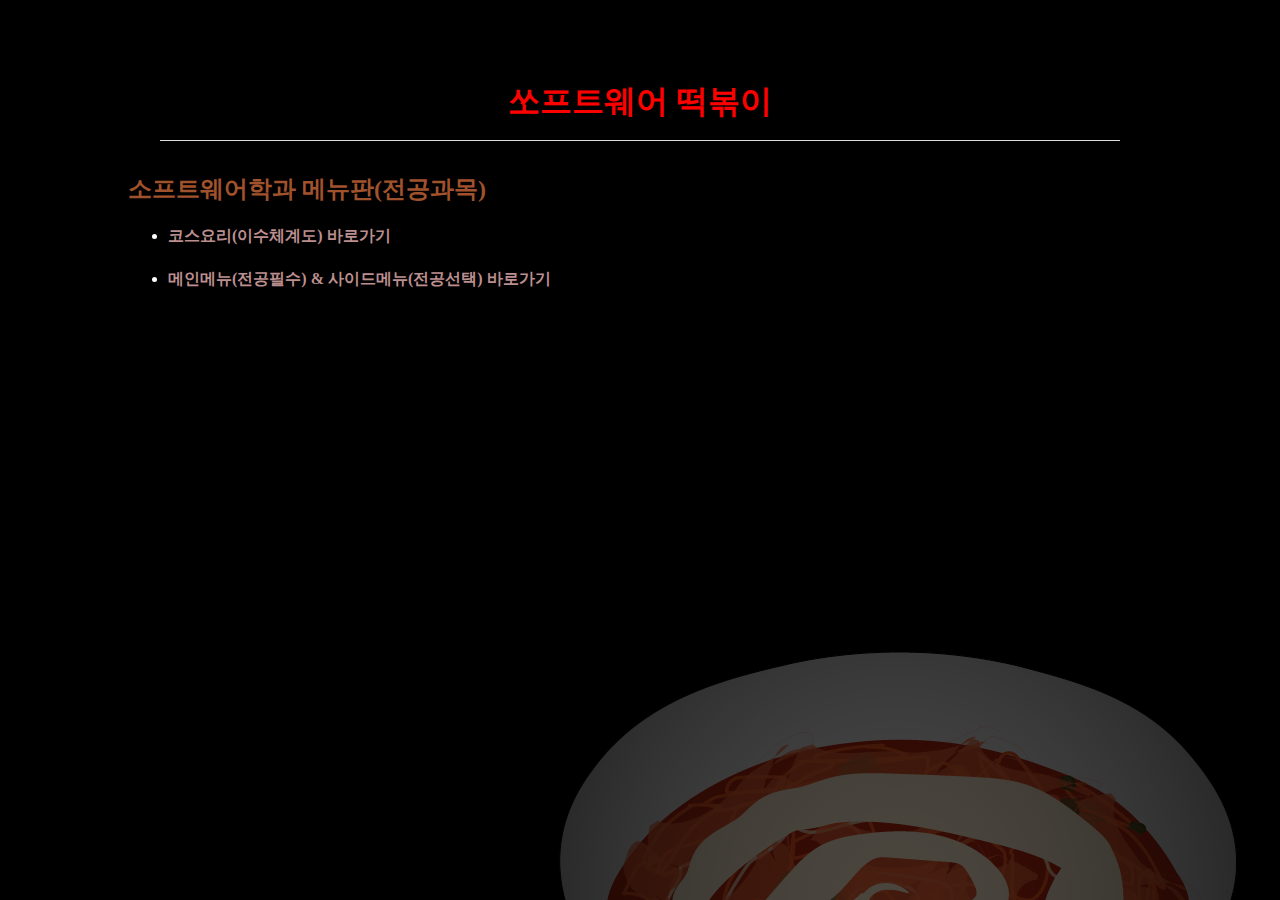
<file: index.html>
<!DOCTYPE html>
<html>
    <head>
        <meta charset="UTF-8">
        <title>쏘프트웨어 떡볶이</title>
        <link rel="stylesheet" href="index.css">
    </head>
    <body>
        <h1><a href="index.html">쏘프트웨어 떡볶이</a></h1>
        
        <h2>소프트웨어학과 메뉴판(전공과목)</h2>
        
        <ul>
            <li><h4><a href="course.html">코스요리(이수체계도) 바로가기</a></h4></li>

            <li><h4><a href="receipt.html">메인메뉴(전공필수) & 사이드메뉴(전공선택) 바로가기</a></h4></li>
        </ul>
    </body>
</html>
</file>
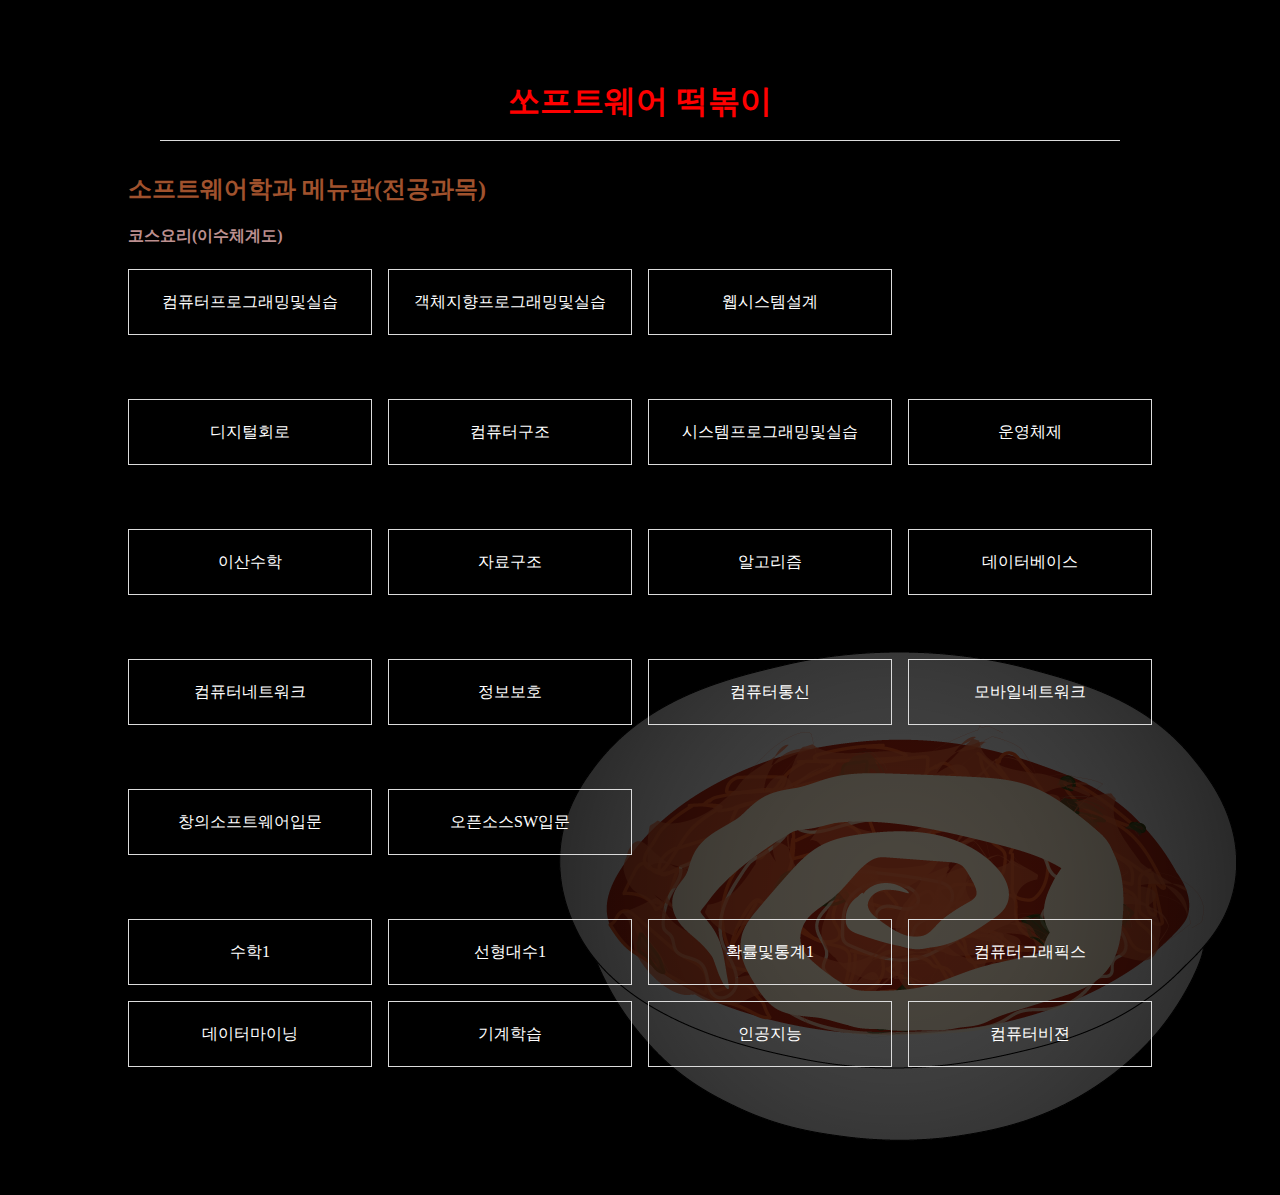
<file: course.html>
<!DOCTYPE html>
<html>
    <head>
        <meta charset="UTF-8">
        <title>쏘프트웨어 떡볶이</title>
        <link rel="stylesheet" href="index.css">
        <link rel="stylesheet" href="course.css">
    </head>
    <body>
        <h1><a href="index.html">쏘프트웨어 떡볶이</a></h1>
        
        <h2>소프트웨어학과 메뉴판(전공과목)</h2>
        
        <h4>코스요리(이수체계도)</h4>
        <div class=course>
            <p>컴퓨터프로그래밍및실습</p>
            <p>객체지향프로그래밍및실습</p>
            <p>웹시스템설계</p>
        </div>

        <div class=course>
            <p>디지털회로</p>
            <p>컴퓨터구조</p>
            <p>시스템프로그래밍및실습</p>
            <p>운영체제</p>
        </div>

        <div class=course>
            <p>이산수학</p>
            <p>자료구조</p>
            <p>알고리즘</p>
            <p>데이터베이스</p>
        </div>

        <div class=course>
            <p>컴퓨터네트워크</p>
            <p>정보보호</p>
            <p>컴퓨터통신</p>
            <p>모바일네트워크</p>
        </div>

        <div class=course>
            <p>창의소프트웨어입문</p>
            <p>오픈소스SW입문</p>
        </div>

        <div class=course>
            <p>수학1</p>
            <p>선형대수1</p>
            <p>확률및통계1</p>
            <p>컴퓨터그래픽스</p>
            <p>데이터마이닝</p>
            <p>기계학습</p>
            <p>인공지능</p>
            <p>컴퓨터비젼</p>
        </div>
    </body>
</html>
</file>
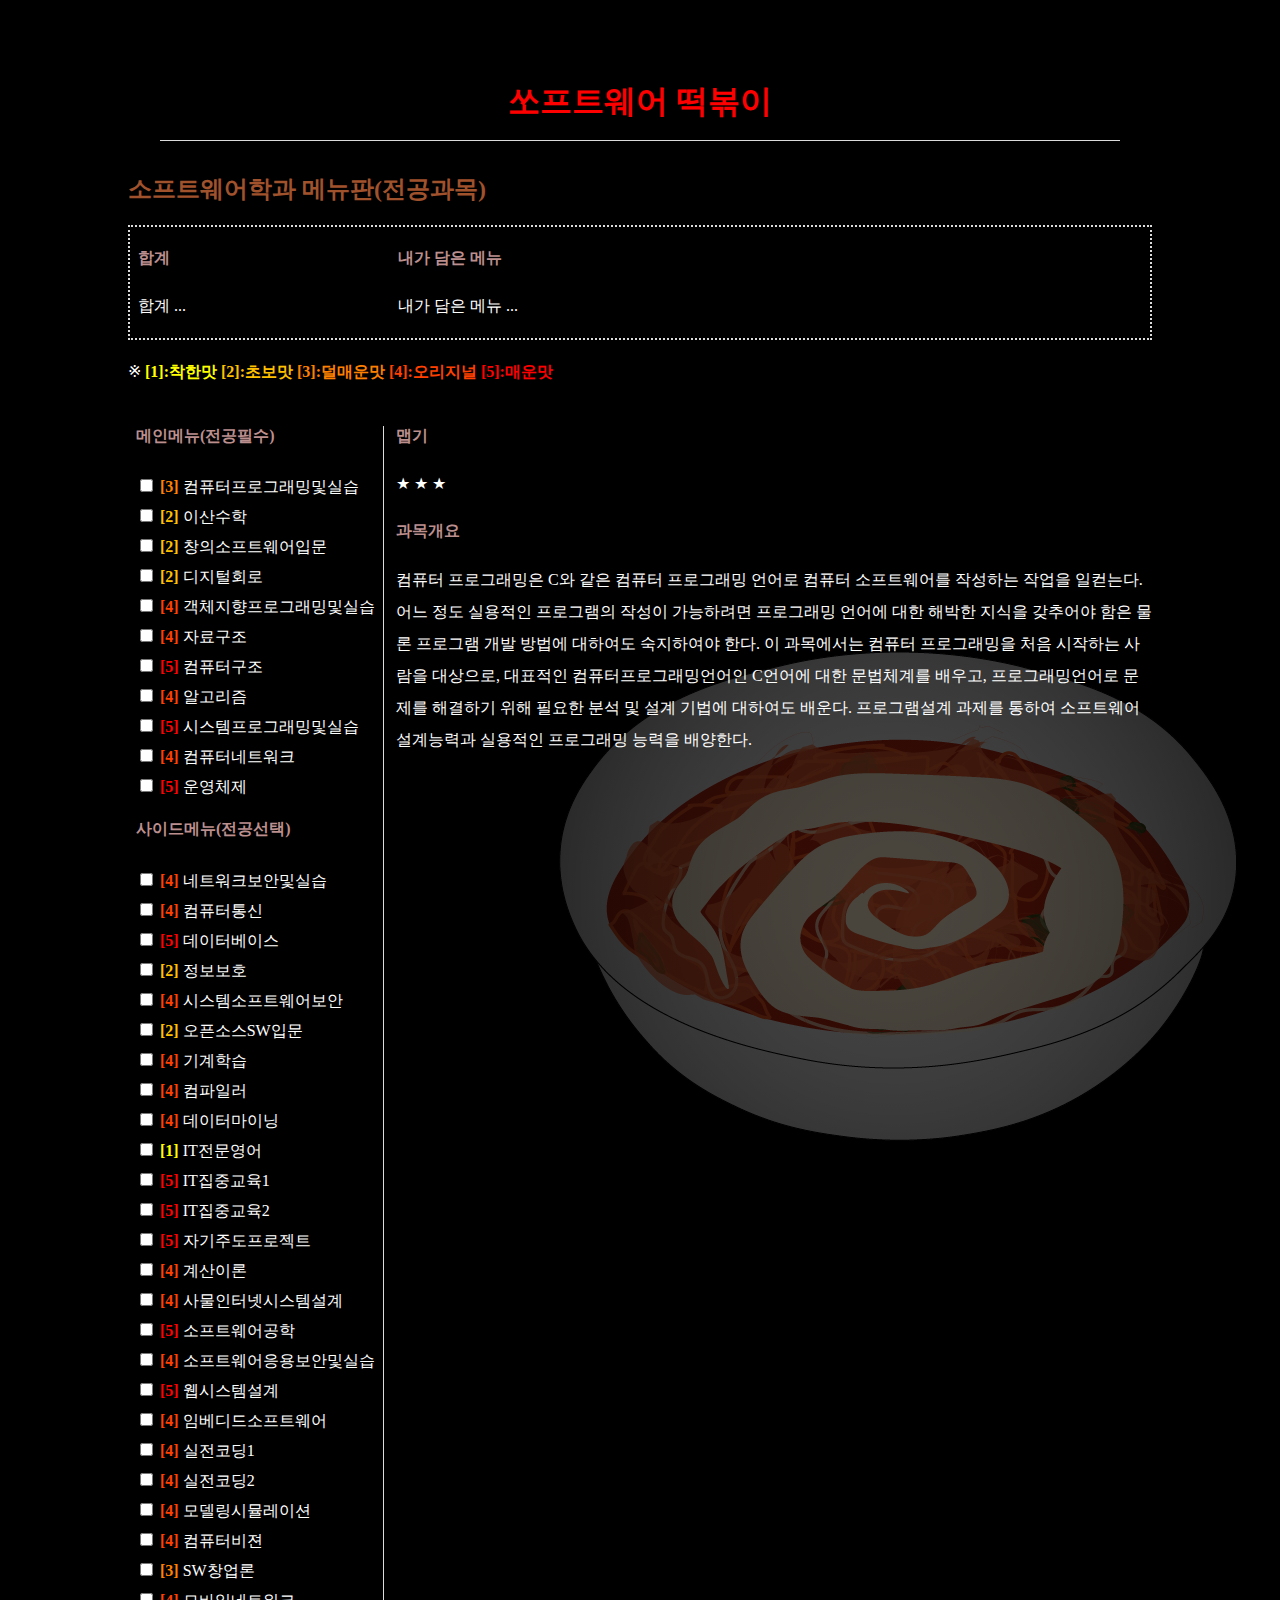
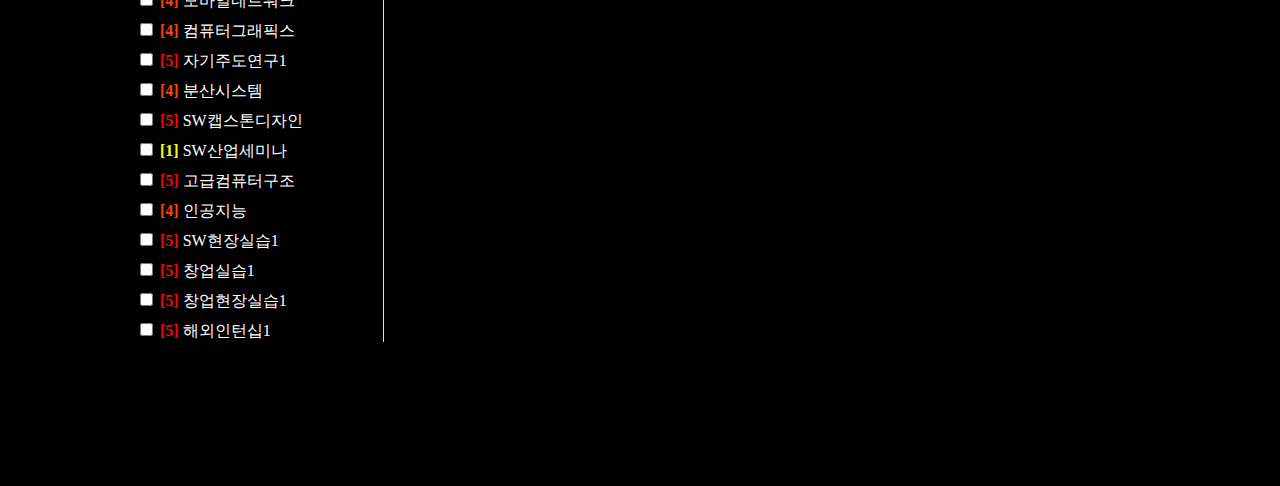
<file: receipt.html>
<!DOCTYPE html>
<html>
    <head>
        <meta charset="UTF-8">
        <title>쏘프트웨어 떡볶이</title>
        <!--<style></style>-->
        <link rel="stylesheet" href="index.css">
        <link rel="stylesheet" href="receipt.css">
        <script src="receipt.js"></script>
    </head>
    <body>
        <h1><a href="index.html">쏘프트웨어 떡볶이</a></h1>
        
        <h2>소프트웨어학과 메뉴판(전공과목)</h2>

        <div id="receipt">
            <div>
                <h4>합계</h4>
                <p id="totalSpicy">합계 ...</p>
            </div>

            <div>
                <h4>내가 담은 메뉴</h4>
                <p id="selectedMenu">내가 담은 메뉴 ...</p>
            </div>
        </div>

        <p>※ <span class="spicy">[1]:착한맛</span onclick=menuBoard.onSelectMenu(this)> <span class="spicy">[2]:초보맛</span onclick=menuBoard.onSelectMenu(this)> <span class="spicy">[3]:덜매운맛</span onclick=menuBoard.onSelectMenu(this)> <span class="spicy">[4]:오리지널</span onclick=menuBoard.onSelectMenu(this)> <span class="spicy">[5]:매운맛</span></p>

        <div id="menuBoard">
            <div>
                <ol>
                    <form>
                    <h4>메인메뉴(전공필수)</h4>
                    <li><input type="checkbox" name="menu" value="SCE103" onclick=menuBoard.onSelectMenu(this)> <span class="spicy">[3]</span> <span>컴퓨터프로그래밍및실습</span></li>
                    <li><input type="checkbox" name="menu" value="SCE141" onclick=menuBoard.onSelectMenu(this)> <span class="spicy">[2]</span> <span>이산수학</span></li>
                    <li><input type="checkbox" name="menu" value="SCE192" onclick=menuBoard.onSelectMenu(this)> <span class="spicy">[2]</span> <span>창의소프트웨어입문</span></li>
                    <li><input type="checkbox" name="menu" value="SCE112" onclick=menuBoard.onSelectMenu(this)> <span class="spicy">[2]</span> <span>디지털회로</span></li>
                    <li><input type="checkbox" name="menu" value="SCE204" onclick=menuBoard.onSelectMenu(this)> <span class="spicy">[4]</span> <span>객체지향프로그래밍및실습</span></li>
                    <li><input type="checkbox" name="menu" value="SCE205" onclick=menuBoard.onSelectMenu(this)> <span class="spicy">[4]</span> <span>자료구조</span></li>
                    <li><input type="checkbox" name="menu" value="SCE212" onclick=menuBoard.onSelectMenu(this)> <span class="spicy">[5]</span> <span>컴퓨터구조</span></li>
                    <li><input type="checkbox" name="menu" value="SCE231" onclick=menuBoard.onSelectMenu(this)> <span class="spicy">[4]</span> <span>알고리즘</span></li>
                    <li><input type="checkbox" name="menu" value="SCE214" onclick=menuBoard.onSelectMenu(this)> <span class="spicy">[5]</span> <span>시스템프로그래밍및실습</span></li>
                    <li><input type="checkbox" name="menu" value="SCE221" onclick=menuBoard.onSelectMenu(this)> <span class="spicy">[4]</span> <span>컴퓨터네트워크</span></li>
                    <li><input type="checkbox" name="menu" value="SCE213" onclick=menuBoard.onSelectMenu(this)> <span class="spicy">[5]</span> <span>운영체제</span></li>
                    
                    <h4>사이드메뉴(전공선택)</h4>
                    <li><input type="checkbox" name="menu" value="SOS344" onclick=menuBoard.onSelectMenu(this)> <span class="spicy">[4]</span> <span>네트워크보안및실습</span></li>
                    <li><input type="checkbox" name="menu" value="SCE322" onclick=menuBoard.onSelectMenu(this)> <span class="spicy">[4]</span> <span>컴퓨터통신</span></li>
                    <li><input type="checkbox" name="menu" value="SCE333" onclick=menuBoard.onSelectMenu(this)> <span class="spicy">[5]</span> <span>데이터베이스</span></li>
                    <li><input type="checkbox" name="menu" value="SCE334" onclick=menuBoard.onSelectMenu(this)> <span class="spicy">[2]</span> <span>정보보호</span></li>
                    <li><input type="checkbox" name="menu" value="SOS337" onclick=menuBoard.onSelectMenu(this)> <span class="spicy">[4]</span> <span>시스템소프트웨어보안</span></li>
                    <li><input type="checkbox" name="menu" value="SCE331" onclick=menuBoard.onSelectMenu(this)> <span class="spicy">[2]</span> <span>오픈소스SW입문</span></li>
                    <li><input type="checkbox" name="menu" value="SCE3315" onclick=menuBoard.onSelectMenu(this)> <span class="spicy">[4]</span> <span>기계학습</span></li>
                    <li><input type="checkbox" name="menu" value="SCE313" onclick=menuBoard.onSelectMenu(this)> <span class="spicy">[4]</span> <span>컴파일러</span></li>
                    <li><input type="checkbox" name="menu" value="SCE3313" onclick=menuBoard.onSelectMenu(this)> <span class="spicy">[4]</span> <span>데이터마이닝</span></li>
                    <li><input type="checkbox" name="menu" value="SCE392" onclick=menuBoard.onSelectMenu(this)> <span class="spicy">[1]</span> <span>IT전문영어</span></li>
                    <li><input type="checkbox" name="menu" value="SCE393" onclick=menuBoard.onSelectMenu(this)> <span class="spicy">[5]</span> <span>IT집중교육1</span></li>
                    <li><input type="checkbox" name="menu" value="SCE394" onclick=menuBoard.onSelectMenu(this)> <span class="spicy">[5]</span> <span>IT집중교육2</span></li>
                    <li><input type="checkbox" name="menu" value="SCE395" onclick=menuBoard.onSelectMenu(this)> <span class="spicy">[5]</span> <span>자기주도프로젝트</span></li>
                    <li><input type="checkbox" name="menu" value="SCE335" onclick=menuBoard.onSelectMenu(this)> <span class="spicy">[4]</span> <span>계산이론</span></li>
                    <li><input type="checkbox" name="menu" value="SCE316" onclick=menuBoard.onSelectMenu(this)> <span class="spicy">[4]</span> <span>사물인터넷시스템설계</span></li>
                    <li><input type="checkbox" name="menu" value="SCE337" onclick=menuBoard.onSelectMenu(this)> <span class="spicy">[5]</span> <span>소프트웨어공학</span></li>
                    <li><input type="checkbox" name="menu" value="SOS336" onclick=menuBoard.onSelectMenu(this)> <span class="spicy">[4]</span> <span>소프트웨어응용보안및실습</span></li>
                    <li><input type="checkbox" name="menu" value="SCE338" onclick=menuBoard.onSelectMenu(this)> <span class="spicy">[5]</span> <span>웹시스템설계</span></li>
                    <li><input type="checkbox" name="menu" value="SCE312" onclick=menuBoard.onSelectMenu(this)> <span class="spicy">[4]</span> <span>임베디드소프트웨어</span></li>
                    <li><input type="checkbox" name="menu" value="SCE3310" onclick=menuBoard.onSelectMenu(this)> <span class="spicy">[4]</span> <span>실전코딩1</span></li>
                    <li><input type="checkbox" name="menu" value="SCE3311" onclick=menuBoard.onSelectMenu(this)> <span class="spicy">[4]</span> <span>실전코딩2</span></li>
                    <li><input type="checkbox" name="menu" value="SCE411" onclick=menuBoard.onSelectMenu(this)> <span class="spicy">[4]</span> <span>모델링시뮬레이션</span></li>
                    <li><input type="checkbox" name="menu" value="SCE431" onclick=menuBoard.onSelectMenu(this)> <span class="spicy">[4]</span> <span>컴퓨터비젼</span></li>
                    <li><input type="checkbox" name="menu" value="SCE492" onclick=menuBoard.onSelectMenu(this)> <span class="spicy">[3]</span> <span>SW창업론</span></li>
                    <li><input type="checkbox" name="menu" value="SCE421" onclick=menuBoard.onSelectMenu(this)> <span class="spicy">[4]</span> <span>모바일네트워크</span></li>
                    <li><input type="checkbox" name="menu" value="SCE433" onclick=menuBoard.onSelectMenu(this)> <span class="spicy">[4]</span> <span>컴퓨터그래픽스</span></li>
                    <li><input type="checkbox" name="menu" value="SCE493" onclick=menuBoard.onSelectMenu(this)> <span class="spicy">[5]</span> <span>자기주도연구1</span></li>
                    <li><input type="checkbox" name="menu" value="SCE435" onclick=menuBoard.onSelectMenu(this)> <span class="spicy">[4]</span> <span>분산시스템</span></li>
                    <li><input type="checkbox" name="menu" value="SCE491" onclick=menuBoard.onSelectMenu(this)> <span class="spicy">[5]</span> <span>SW캡스톤디자인</span></li>
                    <li><input type="checkbox" name="menu" value="SCE391" onclick=menuBoard.onSelectMenu(this)> <span class="spicy">[1]</span> <span>SW산업세미나</span></li>
                    <li><input type="checkbox" name="menu" value="SCE411" onclick=menuBoard.onSelectMenu(this)> <span class="spicy">[5]</span> <span>고급컴퓨터구조</span></li>
                    <li><input type="checkbox" name="menu" value="SCE432" onclick=menuBoard.onSelectMenu(this)> <span class="spicy">[4]</span> <span>인공지능</span></li>
                    <li><input type="checkbox" name="menu" value="SCE495" onclick=menuBoard.onSelectMenu(this)> <span class="spicy">[5]</span> <span>SW현장실습1</span></li>
                    <li><input type="checkbox" name="menu" value="SCE499" onclick=menuBoard.onSelectMenu(this)> <span class="spicy">[5]</span> <span>창업실습1</span></li>
                    <li><input type="checkbox" name="menu" value="SCE4911" onclick=menuBoard.onSelectMenu(this)> <span class="spicy">[5]</span> <span>창업현장실습1</span></li>
                    <li><input type="checkbox" name="menu" value="INF0401" onclick=menuBoard.onSelectMenu(this)> <span class="spicy">[5]</span> <span>해외인턴십1</span></li>
                    </form>
                    <script>showSpicyColor()</script>
                </ol>
            </div>
            <div>
                <h4>맵기</h4>
                <p id=menuSpicy>★ ★ ★</p>
                
                <h4>과목개요</h4>
                <p id=menuOutline>컴퓨터 프로그래밍은 C와 같은 컴퓨터 프로그래밍 언어로 컴퓨터 소프트웨어를 작성하는 작업을 일컫는다. 어느 정도 실용적인 프로그램의 작성이 가능하려면 프로그래밍 언어에 대한 해박한 지식을 갖추어야 함은 물론 프로그램 개발 방법에 대하여도 숙지하여야 한다. 이 과목에서는 컴퓨터 프로그래밍을 처음 시작하는 사람을 대상으로, 대표적인 컴퓨터프로그래밍언어인 C언어에 대한 문법체계를 배우고, 프로그래밍언어로 문제를 해결하기 위해 필요한 분석 및 설계 기법에 대하여도 배운다. 프로그램설계 과제를 통하여 소프트웨어설계능력과 실용적인 프로그래밍 능력을 배양한다.</p>
            </div>
        </div>
    </body>
</html>
</file>
<file: index.css>
body
{
    margin: 128px;
    margin-top: 64px;
    color: white;
    background-color: black;
    background-image: linear-gradient(rgba(0, 0, 0, 0.7), rgba(0, 0, 0, 0.7)), url("tbk.png");
    background-repeat: no-repeat;
    background-position: 512px 512px;
}
a
{
    color: inherit;
    text-decoration: none;
}
h1
{
    margin: 32px;
    border-bottom: 1px solid gainsboro;
    padding: 16px;
    text-align: center;
    color: red;
}
h2
{
    color: sienna;
}
h4
{
    color: rosybrown
}
p
{
    line-height: 32px;
}


@media( max-width: 800px )
{
    body
    {
        background-image: none;
    }
}
</file>
<file: course.css>
.course
{
    margin-bottom: 64px;
    display: grid;
    grid-template-columns: 1fr 1fr 1fr 1fr;
    grid-gap: 16px;
}
.course p
{
    margin: 0px;
    border: 1px solid gainsboro;
    padding: 16px;
    text-align: center;
}
</file>
<file: receipt.css>
.spicy
{
    font-weight: bold;
}

#receipt, #menuBoard
{
    display: grid;
    grid-template-columns: 256px 1fr;
    grid-gap: 4px;
}
#receipt
{
    border: 2px dotted gainsboro;
}
#receipt div, #menuBoard div
{
    padding-left: 8px;
}

#menuBoard ol
{
    border-right: 1px solid gainsboro;
    padding-left: 0px;
    list-style: none;
}
#menuBoard ol li
{
    padding-top: 8px;
}


@media( max-width: 800px )
{
    #receipt
    {
        display: grid;
        grid-template-columns: 1fr 2fr;
    }
    #menuBoard
    {
        display: block;
    }
    #menuBoard ol
    {
        border-right: none;
        border-bottom: 1px solid gainsboro;
        padding-bottom: 32px;
    }
}
</file>
